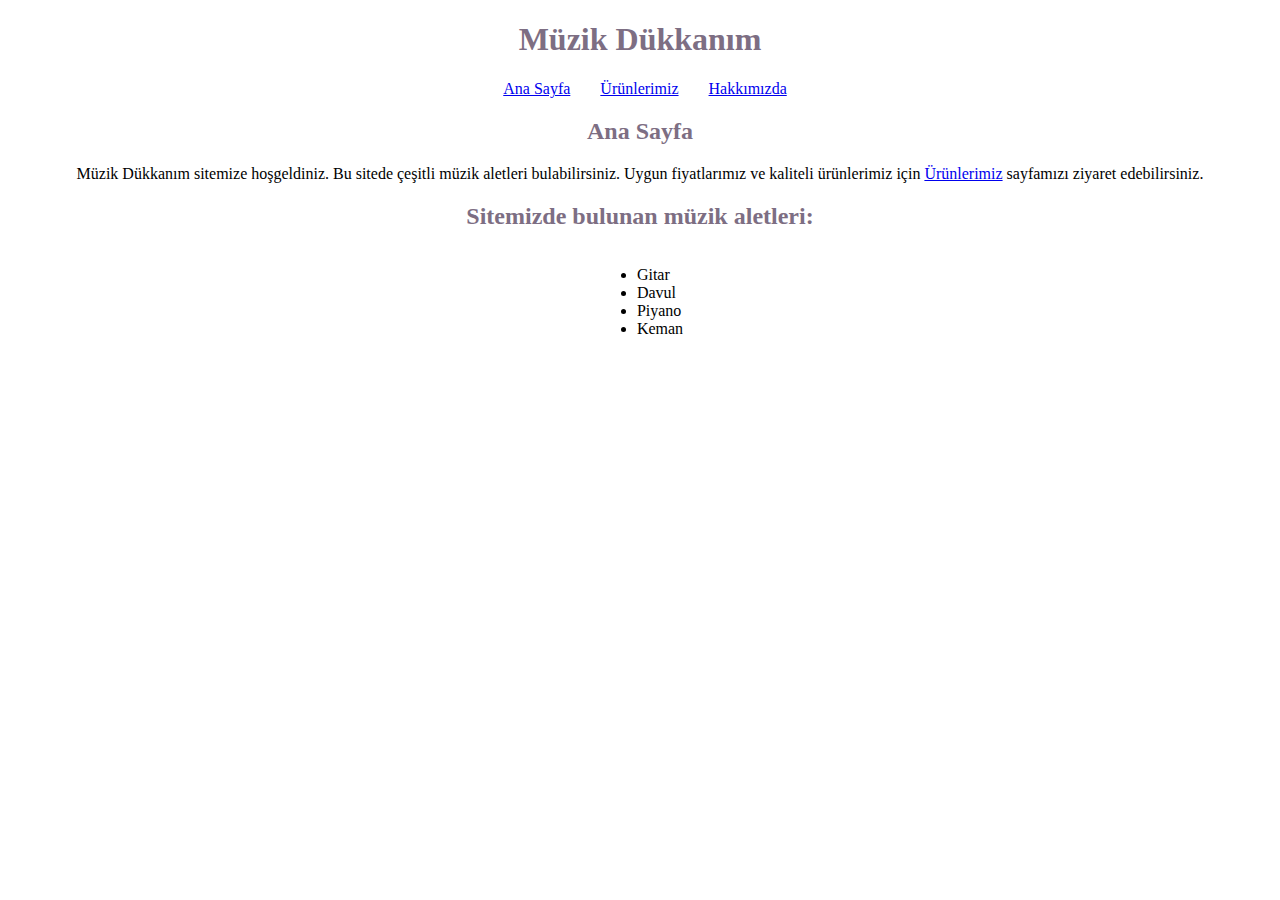
<file: Homework1/index.html>
<!DOCTYPE html>
<html lang="en">
<head>
    <meta charset="UTF-8">
    <meta http-equiv="X-UA-Compatible" content="IE=edge">
    <meta name="viewport" content="width=device-width, initial-scale=1.0">
    <title> Müzik Dükkanım </title>
    <link rel="stylesheet" href="style.css">
</head>
<body>
    <h1> Müzik Dükkanım </h1>
    <!-- Header linkler -->
    <header>
            <ul class="main">
                <li> <a href="index.html">Ana Sayfa</a> </li>
                <li> <a href="products.html">Ürünlerimiz</a> </li>
                <li> <a href="about-us.html">Hakkımızda</a> </li>
            </ul>
    </header>
    <!-- Ana Sayfa -->
    <div> 
        <h2>Ana Sayfa</h2> 
        <p>Müzik Dükkanım sitemize hoşgeldiniz. Bu sitede çeşitli müzik aletleri bulabilirsiniz. Uygun fiyatlarımız ve kaliteli ürünlerimiz için <a href="products.html">Ürünlerimiz</a> sayfamızı ziyaret edebilirsiniz. </p>
    </div>
    <!-- Müzik aletleri listesi -->
    <div>
        <h2> Sitemizde bulunan müzik aletleri: </h2>
        <ul class="instrumentsList">
            <li>Gitar</li>
            <li>Davul</li>
            <li>Piyano</li>
            <li>Keman</li>
        </ul>
    </div>

    
</body>
</html>
</file>
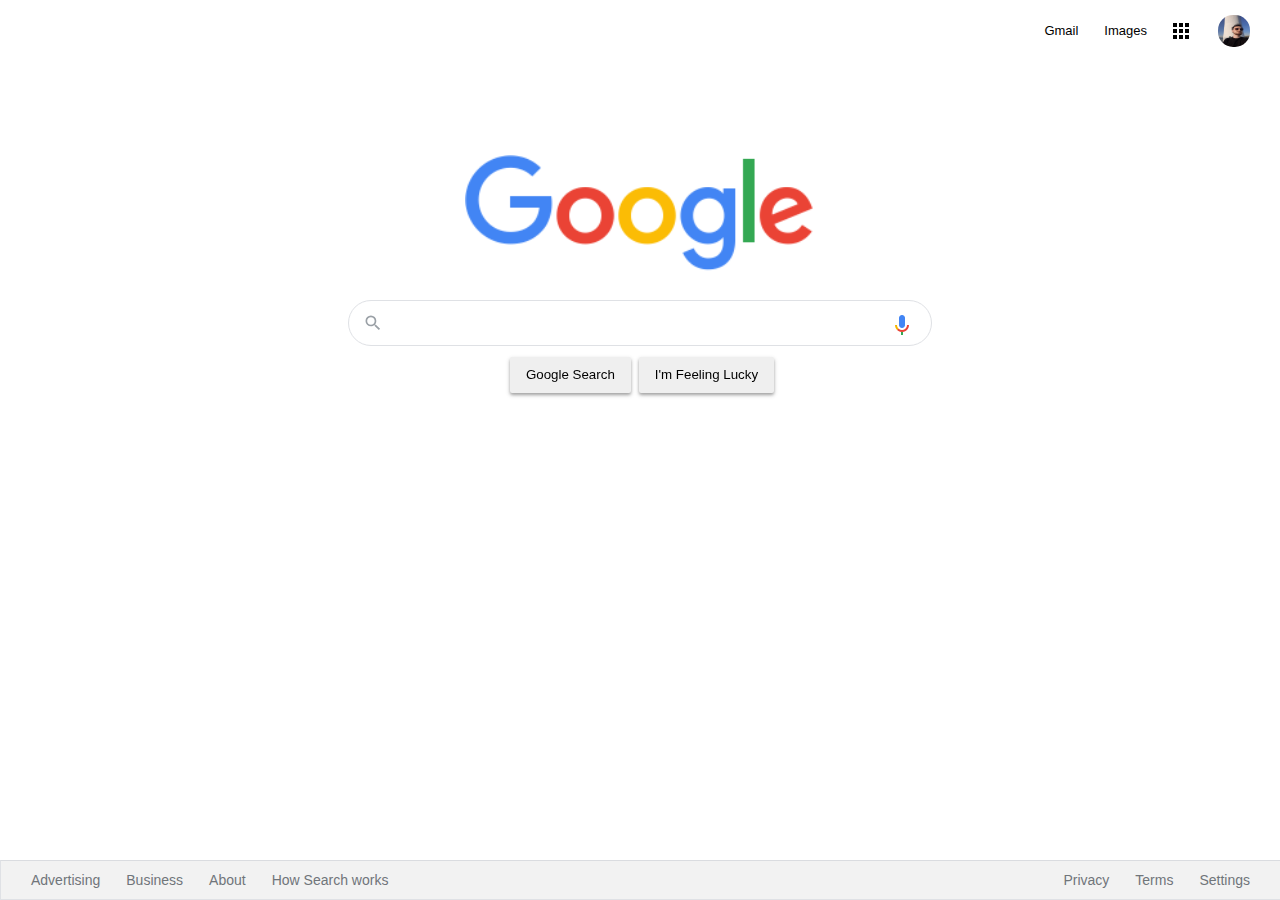
<file: Homework3/index.html>
<!DOCTYPE html>
<html lang="en">
  <head>
    <meta charset="UTF-8" />
    <meta name="viewport" content="width=device-width, initial-scale=1.0" />
    <link rel="stylesheet" href="./css/style.css" />
    <title>Google</title>
  </head>
  <body>
    <!-- Footer kısımına kadar. -->
    <div class="panel">
      <!-- Header -->
      <nav>
        <ul class="header">
          <li class="pic headerli">
            <a href="https://www.github.com/berkantcnrgl" target="_blank"
              ><img
                src="./assets/profilepic.jpeg"
                alt=""
                style="margin-right: 1px; width: 32px; height: 32px; border-radius: 15px;"
            /></a>
          </li>
          <!-- Google products -->
          <li style="margin: 8px" class="headerli">
            <a href="https://www.google.com.tr/intl/en/about/products?tab=wh"
              ><img src="./assets/appsbutton.svg" alt="" style="width: 16px; height: 16px; margin-right: 3px;"></a
            >
          </li>
          <!-- Images -->
          <li style="margin: 8px; margin-left: -2px;" class="headerli">
            <a
              href="https://www.google.com.tr/imghp?hl=en&tab=wi&authuser=0&ogbl"
              >Images</a
            >
          </li>
          <!-- Gmail -->
          <li style="margin: 8px" class="headerli">
            <a href="https://mail.google.com/mail/?tab=wm&authuser=0&ogbl"
              >Gmail</a
            >
          </li>
        </ul>
      </nav>
      <!-- Google logosu -->
      <div class="container">
        <img
          src="./assets/logo.png"
          width="350px"
          alt=""
        />
      </div>
      <!-- Search alanı -->
      <div class="search-area">
        <div class="search">
          <div class="search-img">
            <span>
              <svg
                focusable="false"
                xmlns="http://www.w3.org/2000/svg"
                viewBox="0 0 24 24"
              >
                <path
                  d="M15.5 14h-.79l-.28-.27A6.471 6.471 0 0 0 16 9.5 6.5 6.5 0 1 0 9.5 16c1.61 0 3.09-.59 4.23-1.57l.27.28v.79l5 4.99L20.49 19l-4.99-5zm-6 0C7.01 14 5 11.99 5 9.5S7.01 5 9.5 5 14 7.01 14 9.5 11.99 14 9.5 14z"
                ></path>
              </svg>
            </span>
          </div>
          <div class="input-enter">
            <div class="input-area">
              <input
                type="text"
                class="input"
                maxlength="2048"
                autofocus="true"
              />
            </div>
          </div>
          <div class="search-img">
            <span>
              <img
                src = "./assets/voicelogo.png"
                width="24px"
                height="24px"
              >
            </span>
          </div>
        </div>
      </div>
      <!-- Butonlar -->
      <div class="buttons">
        <a href=""
          ><button class="googlesearch">Google Search</button></a
        >
        <a href=""
          ><button class="feelinglucky">I'm Feeling Lucky</button></a
        >
      </div>
    </div>
    <!-- Footer -->
    <nav>
      <ul class="footer">
        <li class="footerli">
          <a
            href="https://www.google.com/intl/en_tr/ads/?subid=ww-ww-et-g-awa-a-g_hpafoot1_1!o2&utm_source=google.com&utm_medium=referral&utm_campaign=google_hpafooter&fg=1"
            >Advertising</a
          >
        </li>
        <li class="footerli">
          <a
            href="https://www.google.com/services/?subid=ww-ww-et-g-awa-a-g_hpbfoot1_1!o2&utm_source=google.com&utm_medium=referral&utm_campaign=google_hpbfooter&fg=1"
            >Business</a
          >
        </li>
        <li class="footerli">
          <a
            href="https://about.google/?utm_source=google-TR&utm_medium=referral&utm_campaign=hp-footer&fg=1"
            >About</a
          >
        </li>
        <li class="footerli">
          <a href="https://google.com/search/howsearchworks/?fg=1"
            >How Search works</a
          >
        </li>

        <li class="footerli" style="float: right; margin-right: 35px">
          <a href="https://www.google.com/preferences?hl=en">Settings</a>
        </li>

        <li class="footerli" style="float: right">
          <a href="https://policies.google.com/terms?hl=en-TR&fg=1">Terms</a>
        </li>

        <li class="footerli" style="float: right">
          <a href="https://policies.google.com/privacy?hl=en-TR&fg=1">Privacy</a>
        </li>
      </ul>
    </nav>
  </body>
</html>
</file>
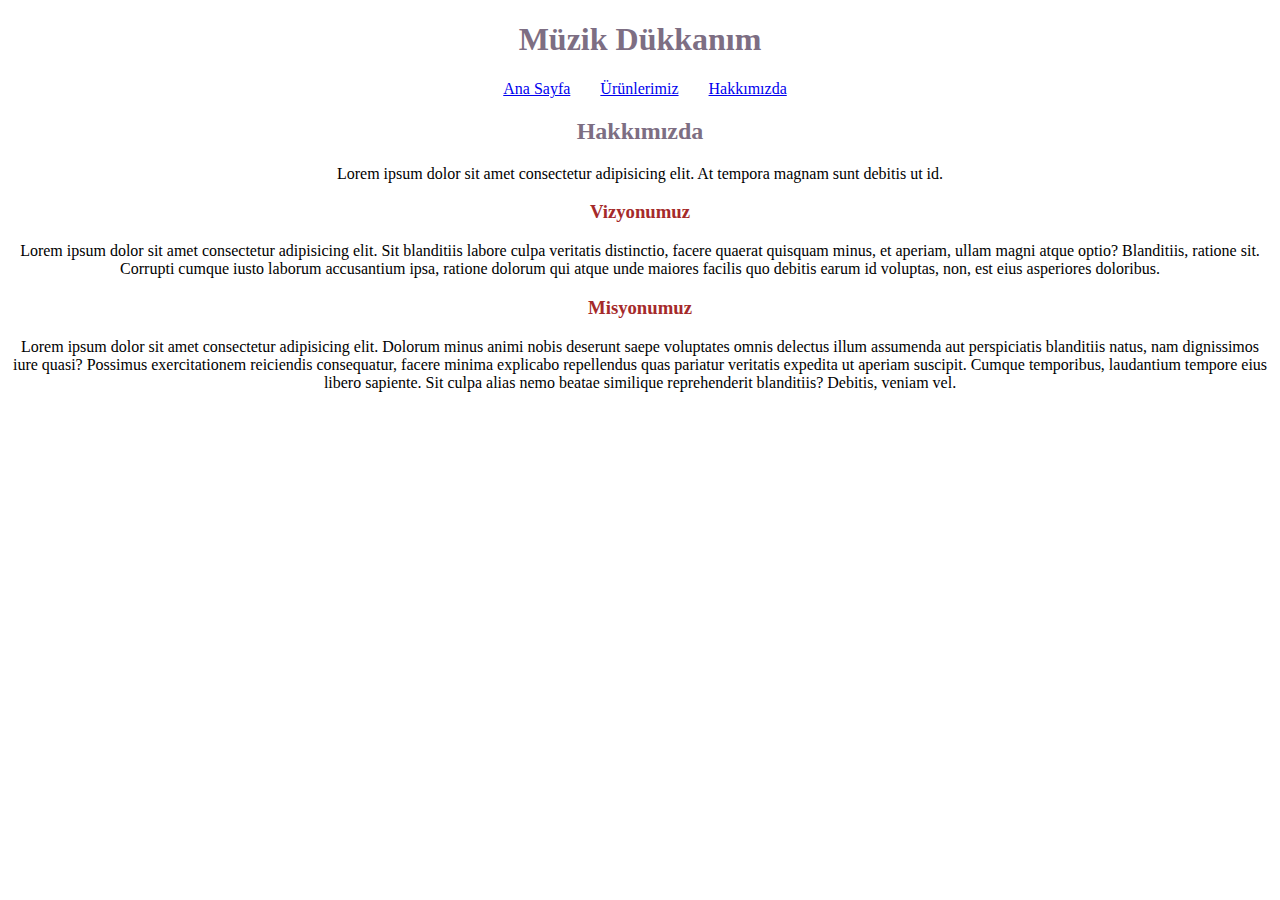
<file: Homework1/about-us.html>
<!DOCTYPE html>
<html lang="en">
<head>
    <meta charset="UTF-8">
    <meta http-equiv="X-UA-Compatible" content="IE=edge">
    <meta name="viewport" content="width=device-width, initial-scale=1.0">
    <title> Müzik Dükkanım </title>
    <link rel="stylesheet" href="style.css">
</head>
<body>
    <h1> Müzik Dükkanım </h1>
    <!-- Header linkler -->
    <header>
            <ul class="main">
                <li> <a href="index.html">Ana Sayfa</a> </li>
                <li> <a href="products.html">Ürünlerimiz</a> </li>
                <li> <a href="about-us.html">Hakkımızda</a> </li>
            </ul>
    </header>
    <!-- Hakkımızda -->
    <div> 
        <h2>Hakkımızda</h2> 
    </div>
    <p>Lorem ipsum dolor sit amet consectetur adipisicing elit. At tempora magnam sunt debitis ut id.</p>
    <!-- Vizyon -->
    <h3 class="aboutUs">Vizyonumuz</h3>
    <p>Lorem ipsum dolor sit amet consectetur adipisicing elit. Sit blanditiis labore culpa veritatis distinctio, facere quaerat quisquam minus, et aperiam, ullam magni atque optio? Blanditiis, ratione sit. Corrupti cumque iusto laborum accusantium ipsa, ratione dolorum qui atque unde maiores facilis quo debitis earum id voluptas, non, est eius asperiores doloribus.</p>
    <!-- Misyon -->
    <h3 class="aboutUs">Misyonumuz</h3>
    <p>Lorem ipsum dolor sit amet consectetur adipisicing elit. Dolorum minus animi nobis deserunt saepe voluptates omnis delectus illum assumenda aut perspiciatis blanditiis natus, nam dignissimos iure quasi? Possimus exercitationem reiciendis consequatur, facere minima explicabo repellendus quas pariatur veritatis expedita ut aperiam suscipit. Cumque temporibus, laudantium tempore eius libero sapiente. Sit culpa alias nemo beatae similique reprehenderit blanditiis? Debitis, veniam vel.</p>

</body>
</html>
</file>
<file: Homework1/style.css>
/************************ Tüm Sayfalar İçin ************************/
body{
    text-align: center;
}

h1, h2 {
    color:#7D6E83;
}

.main{
    list-style: none;
    font-size: 16px;
    display: flex;
    justify-content: center;
}

.main li{
    display: inline-block;
    padding-right: 30px;
}

/***************************** Ana Sayfa ****************************/
.instrumentsList{
    display: inline-block; 
    text-align: left;
}

/****************************** Ürünler *****************************/
.products{
    display: inline-block;
    justify-content: center;
    flex-direction: column;
}

img{
    width: 300px;
    height: 400px;
}

/***************************** Hakkımızda ****************************/
.aboutUs{
    color: brown;
}
</file>
<file: Homework3/css/style.css>
.header {
  list-style-type: none;
  margin: 10px;
  overflow: hidden;
  margin-right: 16px;
  margin-left: 16px;
  font-family: arial,sans-serif;
  font-size: 13px;
  justify-content: left;
  padding: 0px;
}

.headerli a {
  display: block;
  color: black;
  text-align: center;
  padding: 5px 5px;
  text-decoration: none;
  float: right; 
  margin-left: 16px;
}

.headerli a:hover {
  text-decoration: underline;
}

.container {
  text-align: center;
  margin: 100px;
}

.search-area {
  background: #fff;
  display: flex;
  border: 1px solid #dfe1e5;
  box-shadow: none;
  z-index: 3;
  height: 44px;
  margin: 0 auto;
  margin-top: -77px;
  width: 582px;
  border-radius: 30px;
}

.search-area:hover {
box-shadow: 0 2px 3px 0 rgba(0,0,0,0.24), 0 2px 5px 0 rgba(0,0,0,0.19);
}

.search {
  flex: 1;
  display: flex;
  padding: 5px 8px 0 16px;
  padding-left: 14px;
}

.search-img {
  display: flex;
  align-items: center;
  padding-right: 13px;
  margin-top: -5px;
}

.search-img span {
  color: #9aa0a6;
  height: 20px;
  width: 20px;
  margin-top: 0px;
  display: inline-block;
  fill: currentColor;
  line-height: 24px;
  position: relative;
}

.input-enter {
  display: flex;
  flex: 1;
  flex-wrap: wrap;
}

.input-area {
  color: transparent;
  flex: 100%;
  white-space: pre;
  font: 16px arial, sans-serif;
  line-height: 34px;
  height: 34px !important;
  display: block;
}

.input {
  margin: 0;
  padding: 0;
  color: rgba(0, 0, 0, 0.87);
  word-wrap: break-word;
  outline: none;
  display: flex;
  flex: 100%;
  margin-top: -68px;
  font: 16px arial, sans-serif;
  line-height: 34px;
  height: 34px !important;
  text-rendering: auto;
  letter-spacing: normal;
  word-spacing: normal;
  text-transform: none;
  text-indent: 0px;
  text-shadow: none;
  text-align: start;
  appearance: textfield;
  cursor: text;
  width: 100%;
  border: 0px;
}

.buttons{
  justify-content: center;
  text-align: center;
}

.googlesearch {
  margin: 11px 4px;
  padding: 0 16px;
  line-height: 36px;
  min-width: 54px;
  text-align: center;
  cursor: pointer;
  user-select: none;
  border-radius: 2px;
  border: 0px;
  box-shadow: 0 2px 3px 0 rgba(0,0,0,0.24), 0 2px 5px 0 rgba(0,0,0,0.19);
}
.googlesearch:hover{
  border: 1px solid;
}

.feelinglucky {
  padding: 0 16px;
  line-height: 36px;
  min-width: 54px;
  text-align: center;
  cursor: pointer;
  user-select: none;
  border-radius: 2px;
  border: 0px;
  box-shadow: 0 2px 3px 0 rgba(0,0,0,0.24), 0 2px 5px 0 rgba(0,0,0,0.19);
}

.feelinglucky:hover{
  border: 1px solid;
}

.footer {
  margin: 0;
  padding: 0;
  overflow: hidden;
  border: 1px solid #dfe1e5;
  border-top: 1px solid #dadce0;
  background-color: #f2f2f2;
  position: fixed;
  bottom: 0;
  width: 100%;
  margin-left: -8px;
  line-height: 10px;
  list-style-type: none;
}

.footerli {
  float: left;
}

.footerli a {
  display: block;
  color: #70757a;
  text-align: center;
  padding: 14px 16px;
  text-decoration: none;
  font-family: arial, sans-serif;
  font-size: 14px;
  margin-left: 14px;
  margin-right: -20px;
}

.footerli a:hover {
  text-decoration: underline;
}
</file>
